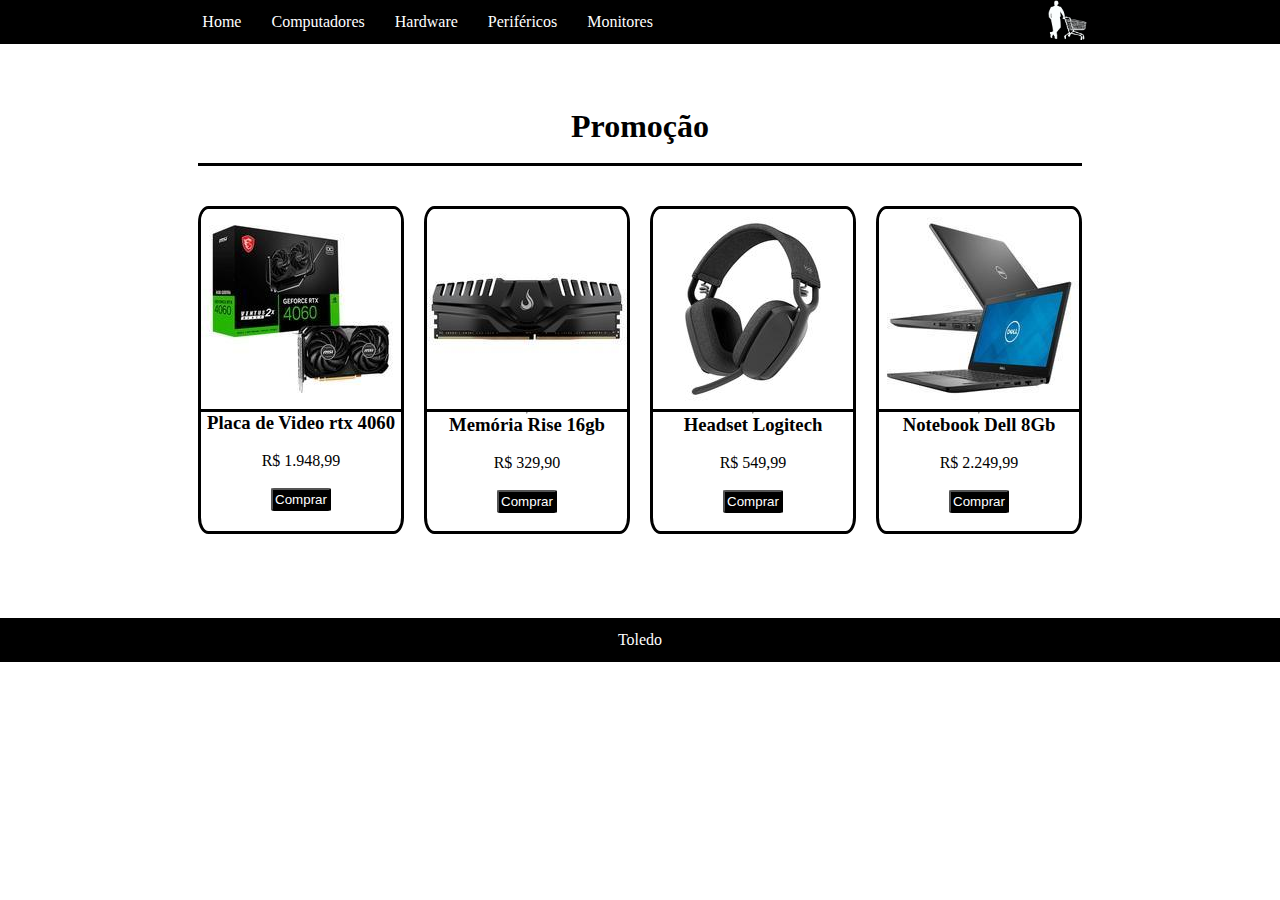
<file: index.html>
<!DOCTYPE html>
<html lang="en">
<head>
    <meta charset="UTF-8">
    <meta name="viewport" content="width=device-width, initial-scale=1.0">
    <title>Home</title>
    <link rel="stylesheet" href="css.css">
</head>
<body>
    <header class="cabecalho">
        <nav class="nav">
            <ul class="menu">
                <li><a href="index.html">Home</a></li>
                <li><a href="computador.html">Computadores</a></li>
                <li><a href="hardware.html">Hardware</a></li>
                <li><a href="periferico.html">Periféricos</a></li>
                <li><a href="monitores.html">Monitores</a></li>
            </ul>
            <a href="carrinho.html"><img id="carrinho" src="imagens/car2.png" onmouseover="cheio()" onmouseout="vazio()"></a>
        </nav>
    </header>

    <main class="principal">
        <h1>Promoção</h1>
        <br>
        <section class="promocao">
            <article class="produto">
                <img class="imagen_produto" src="imagens/placa-de-video-rtx-4060.jpeg" alt="placa de placa-de-video-rtx-4060">
                
                <h3>Placa de Video rtx 4060</h3>
                <br>
                <p>R$ 1.948,99</p>
                <br>
                <button class="botao_comprar">Comprar</button>
                <br>
            </article>

            <article class="produto">
                <img class="imagen_produto" src="imagens/memoria-rise-mode-z-16gb.jpeg" alt="memoria-rise-mode-z-16gb">
                <hr>
                <h3>Memória Rise 16gb</h3>
                <br>
                <p>R$ 329,90</p>
                <br>
                <button class="botao_comprar">Comprar</button>
                <br>
            </article>

            <article class="produto">
                <img class="imagen_produto" src="imagens/headset-sem-fio-logitech.jpeg" alt="headset-sem-fio-logitech">
                <hr>
                <h3>Headset Logitech</h3>
                <br>
                <p>R$ 549,99</p>
                <br>
                <button class="botao_comprar">Comprar</button>
                <br>
            </article>

            <article class="produto">
                <img class="imagen_produto" src="imagens/Notebook-Dell-I5-5th-8Gb-SSD-240Gb.jpeg" alt="Notebook-Dell-I5-5th-8Gb-SSD-240Gb">
                <hr>
                <h3>Notebook Dell 8Gb </h3>
                <br>
                <p>R$ 2.249,99</p>
                <br>
                <button class="botao_comprar">Comprar</button>
                <br>
            </article>

            

            
        </section>
    </main>

    <footer class="rodape">
        <div class="divrod">Toledo</div>
    </footer>
    <script src="js.js"></script>
</body>
</html>
</file>
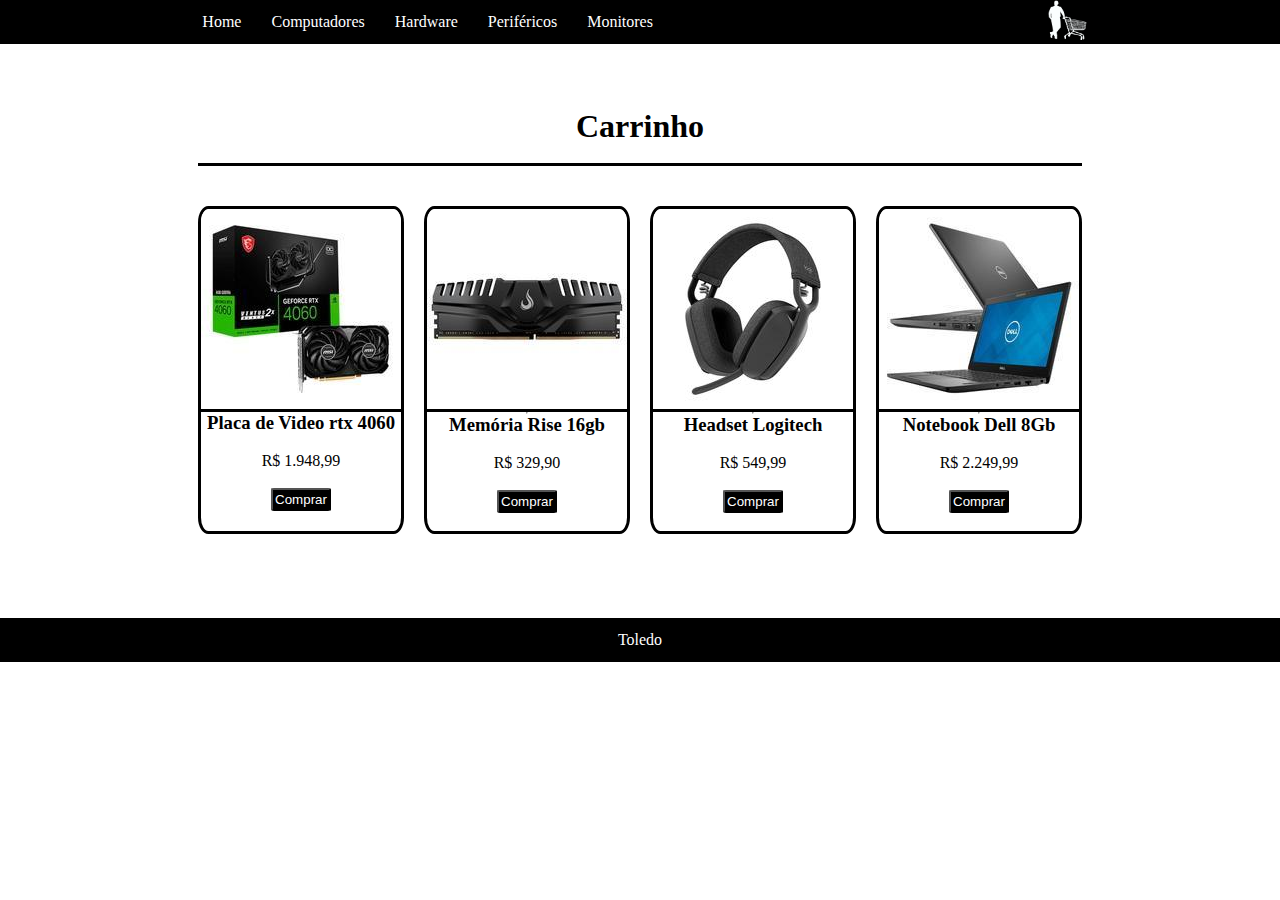
<file: carrinho.html>
<!DOCTYPE html>
<html lang="en">
<head>
    <meta charset="UTF-8">
    <meta name="viewport" content="width=device-width, initial-scale=1.0">
    <title>Home</title>
    <link rel="stylesheet" href="css.css">
</head>
<body>
    <header class="cabecalho">
        <nav class="nav">
            <ul class="menu">
                <li><a href="index.html">Home</a></li>
                <li><a href="computador.html">Computadores</a></li>
                <li><a href="hardware.html">Hardware</a></li>
                <li><a href="periferico.html">Periféricos</a></li>
                <li><a href="monitores.html">Monitores</a></li>
            </ul>
            <a href="carrinho.html"><img id="carrinho" src="imagens/car2.png" onmouseover="cheio()" onmouseout="vazio()"></a>
        </nav>
    </header>

    <main class="principal">
        <h1>Carrinho</h1>
        <br>
        <section class="corpo">
            
            <article class="produto">
                <img class="imagen_produto" src="imagens/placa-de-video-rtx-4060.jpeg" alt="placa de placa-de-video-rtx-4060">
                
                <h3>Placa de Video rtx 4060</h3>
                <br>
                <p>R$ 1.948,99</p>
                <br>
                <button class="botao_comprar">Comprar</button>
                <br>
            </article>

            <article class="produto">
                <img class="imagen_produto" src="imagens/memoria-rise-mode-z-16gb.jpeg" alt="memoria-rise-mode-z-16gb">
                <hr>
                <h3>Memória Rise 16gb</h3>
                <br>
                <p>R$ 329,90</p>
                <br>
                <button class="botao_comprar">Comprar</button>
                <br>
            </article>

            <article class="produto">
                <img class="imagen_produto" src="imagens/headset-sem-fio-logitech.jpeg" alt="headset-sem-fio-logitech">
                <hr>
                <h3>Headset Logitech</h3>
                <br>
                <p>R$ 549,99</p>
                <br>
                <button class="botao_comprar">Comprar</button>
                <br>
            </article>

            <article class="produto">
                <img class="imagen_produto" src="imagens/Notebook-Dell-I5-5th-8Gb-SSD-240Gb.jpeg" alt="Notebook-Dell-I5-5th-8Gb-SSD-240Gb">
                <hr>
                <h3>Notebook Dell 8Gb </h3>
                <br>
                <p>R$ 2.249,99</p>
                <br>
                <button class="botao_comprar">Comprar</button>
                <br>
            </article>

            

            
        </section>
    </main>

    <footer class="rodape">
        <div class="divrod">Toledo</div>
    </footer>
    <script src="js.js"></script>
</body>
</html>
</file>
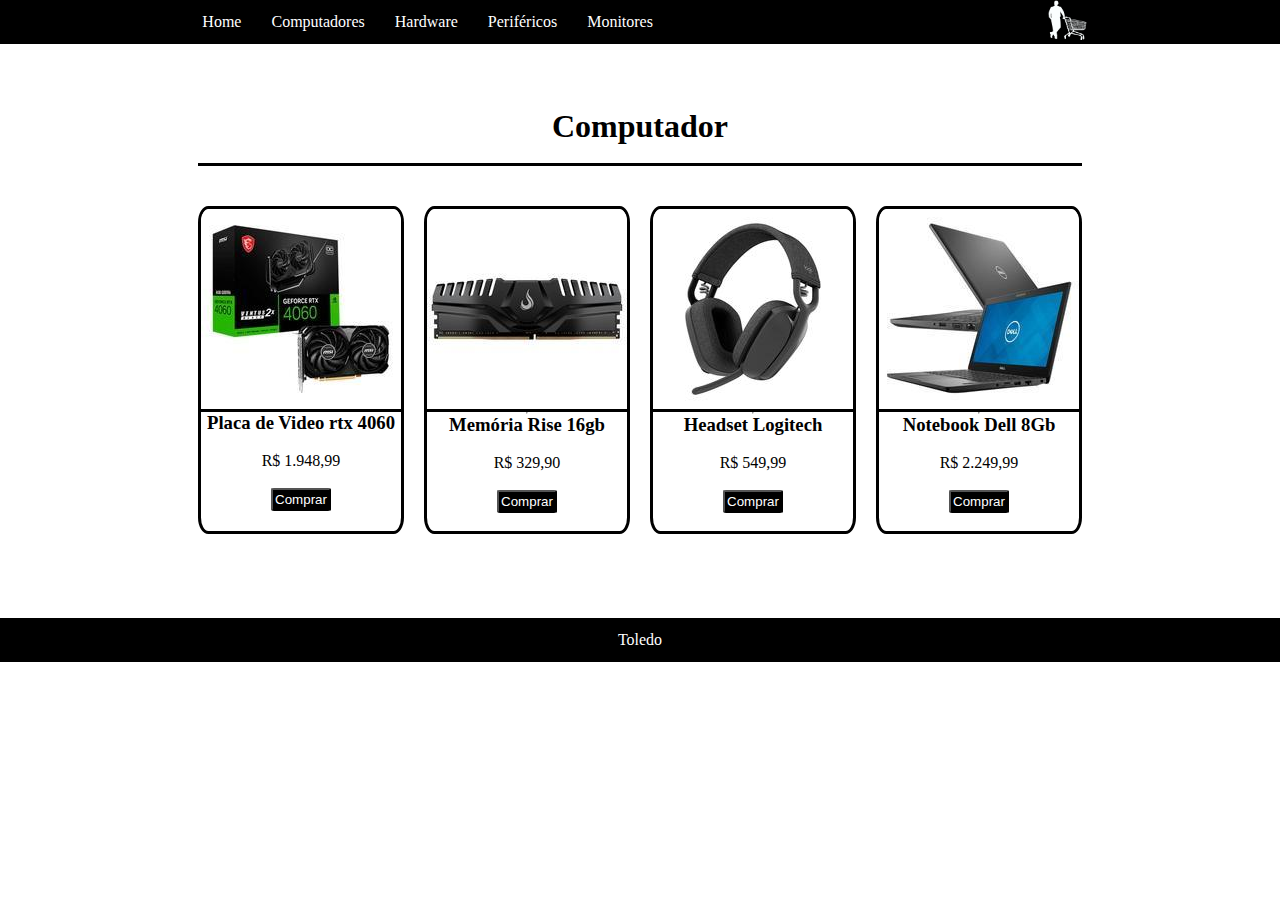
<file: computador.html>
<!DOCTYPE html>
<html lang="en">
<head>
    <meta charset="UTF-8">
    <meta name="viewport" content="width=device-width, initial-scale=1.0">
    <title>Home</title>
    <link rel="stylesheet" href="css.css">
</head>
<body>
    <header class="cabecalho">
        <nav class="nav">
            <ul class="menu">
                <li><a href="index.html">Home</a></li>
                <li><a href="computador.html">Computadores</a></li>
                <li><a href="hardware.html">Hardware</a></li>
                <li><a href="periferico.html">Periféricos</a></li>
                <li><a href="monitores.html">Monitores</a></li>
            </ul>
            <a href="carrinho.html"><img id="carrinho" src="imagens/car2.png" onmouseover="cheio()" onmouseout="vazio()"></a>
        </nav>
    </header>

    <main class="principal">
        <h1>Computador</h1>
        <br>
        <section class="corpo">
            <article class="produto">
                <img class="imagen_produto" src="imagens/placa-de-video-rtx-4060.jpeg" alt="placa de placa-de-video-rtx-4060">
                
                <h3>Placa de Video rtx 4060</h3>
                <br>
                <p>R$ 1.948,99</p>
                <br>
                <button class="botao_comprar">Comprar</button>
                <br>
            </article>

            <article class="produto">
                <img class="imagen_produto" src="imagens/memoria-rise-mode-z-16gb.jpeg" alt="memoria-rise-mode-z-16gb">
                <hr>
                <h3>Memória Rise 16gb</h3>
                <br>
                <p>R$ 329,90</p>
                <br>
                <button class="botao_comprar">Comprar</button>
                <br>
            </article>

            <article class="produto">
                <img class="imagen_produto" src="imagens/headset-sem-fio-logitech.jpeg" alt="headset-sem-fio-logitech">
                <hr>
                <h3>Headset Logitech</h3>
                <br>
                <p>R$ 549,99</p>
                <br>
                <button class="botao_comprar">Comprar</button>
                <br>
            </article>

            <article class="produto">
                <img class="imagen_produto" src="imagens/Notebook-Dell-I5-5th-8Gb-SSD-240Gb.jpeg" alt="Notebook-Dell-I5-5th-8Gb-SSD-240Gb">
                <hr>
                <h3>Notebook Dell 8Gb </h3>
                <br>
                <p>R$ 2.249,99</p>
                <br>
                <button class="botao_comprar">Comprar</button>
                <br>
            </article>

            

            
        </section>
    </main>

    <footer class="rodape">
        <div class="divrod">Toledo</div>
    </footer>
    <script src="js.js"></script>
</body>
</html>
</file>
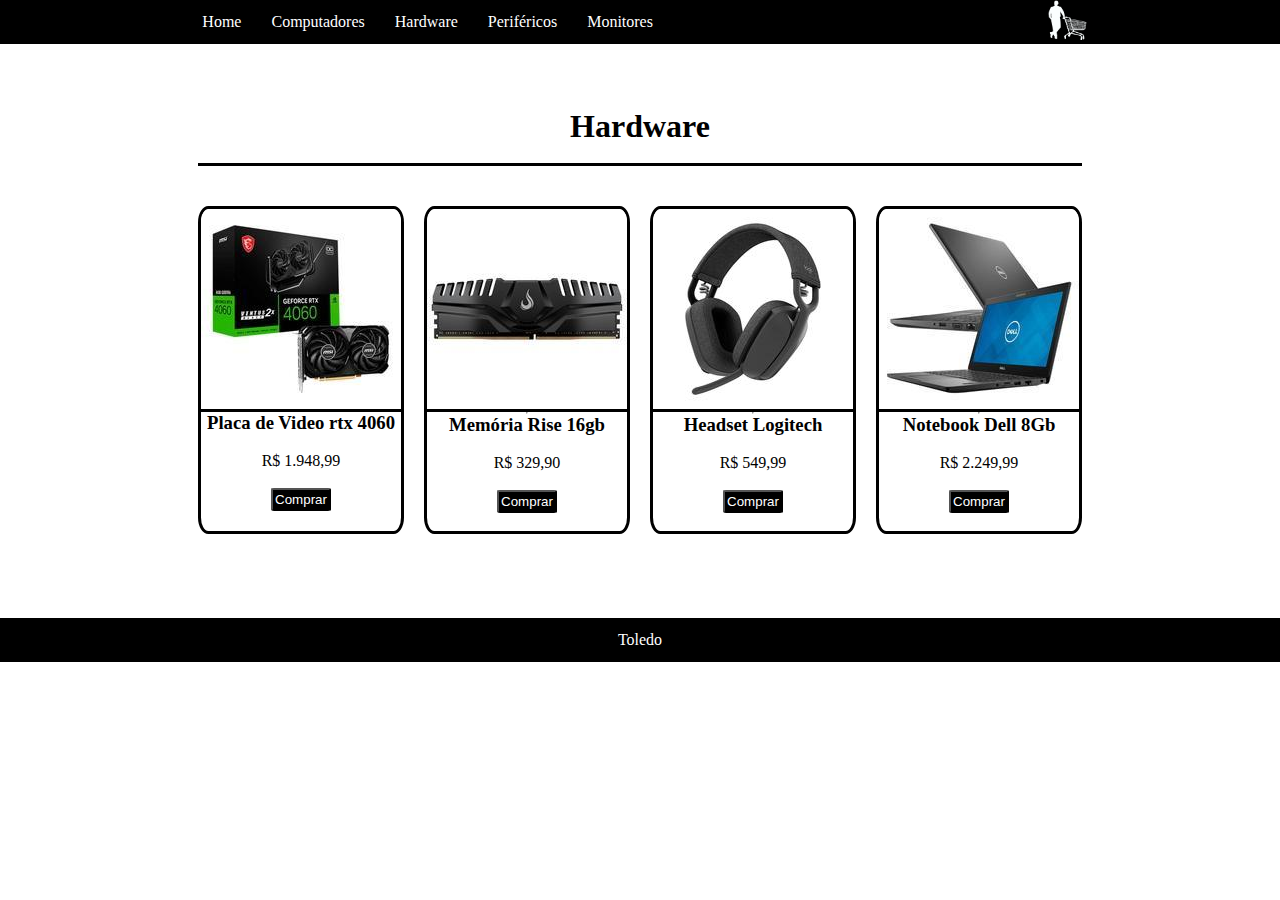
<file: hardware.html>
<!DOCTYPE html>
<html lang="en">
<head>
    <meta charset="UTF-8">
    <meta name="viewport" content="width=device-width, initial-scale=1.0">
    <title>Home</title>
    <link rel="stylesheet" href="css.css">
</head>
<body>
    <header class="cabecalho">
        <nav class="nav">
            <ul class="menu">
                <li><a href="index.html">Home</a></li>
                <li><a href="computador.html">Computadores</a></li>
                <li><a href="hardware.html">Hardware</a></li>
                <li><a href="periferico.html">Periféricos</a></li>
                <li><a href="monitores.html">Monitores</a></li>
            </ul>
            <a href="carrinho.html"><img id="carrinho" src="imagens/car2.png" onmouseover="cheio()" onmouseout="vazio()"></a>
        </nav>
    </header>

    <main class="principal">
        <h1>Hardware</h1>
        <br>
        <section class="corpo">
            <article class="produto">
                <img class="imagen_produto" src="imagens/placa-de-video-rtx-4060.jpeg" alt="placa de placa-de-video-rtx-4060">
                
                <h3>Placa de Video rtx 4060</h3>
                <br>
                <p>R$ 1.948,99</p>
                <br>
                <button class="botao_comprar">Comprar</button>
                <br>
            </article>

            <article class="produto">
                <img class="imagen_produto" src="imagens/memoria-rise-mode-z-16gb.jpeg" alt="memoria-rise-mode-z-16gb">
                <hr>
                <h3>Memória Rise 16gb</h3>
                <br>
                <p>R$ 329,90</p>
                <br>
                <button class="botao_comprar">Comprar</button>
                <br>
            </article>

            <article class="produto">
                <img class="imagen_produto" src="imagens/headset-sem-fio-logitech.jpeg" alt="headset-sem-fio-logitech">
                <hr>
                <h3>Headset Logitech</h3>
                <br>
                <p>R$ 549,99</p>
                <br>
                <button class="botao_comprar">Comprar</button>
                <br>
            </article>

            <article class="produto">
                <img class="imagen_produto" src="imagens/Notebook-Dell-I5-5th-8Gb-SSD-240Gb.jpeg" alt="Notebook-Dell-I5-5th-8Gb-SSD-240Gb">
                <hr>
                <h3>Notebook Dell 8Gb </h3>
                <br>
                <p>R$ 2.249,99</p>
                <br>
                <button class="botao_comprar">Comprar</button>
                <br>
            </article>

            

            
        </section>
    </main>

    <footer class="rodape">
        <div class="divrod">Toledo</div>
    </footer>
    <script src="js.js"></script>
</body>
</html>
</file>
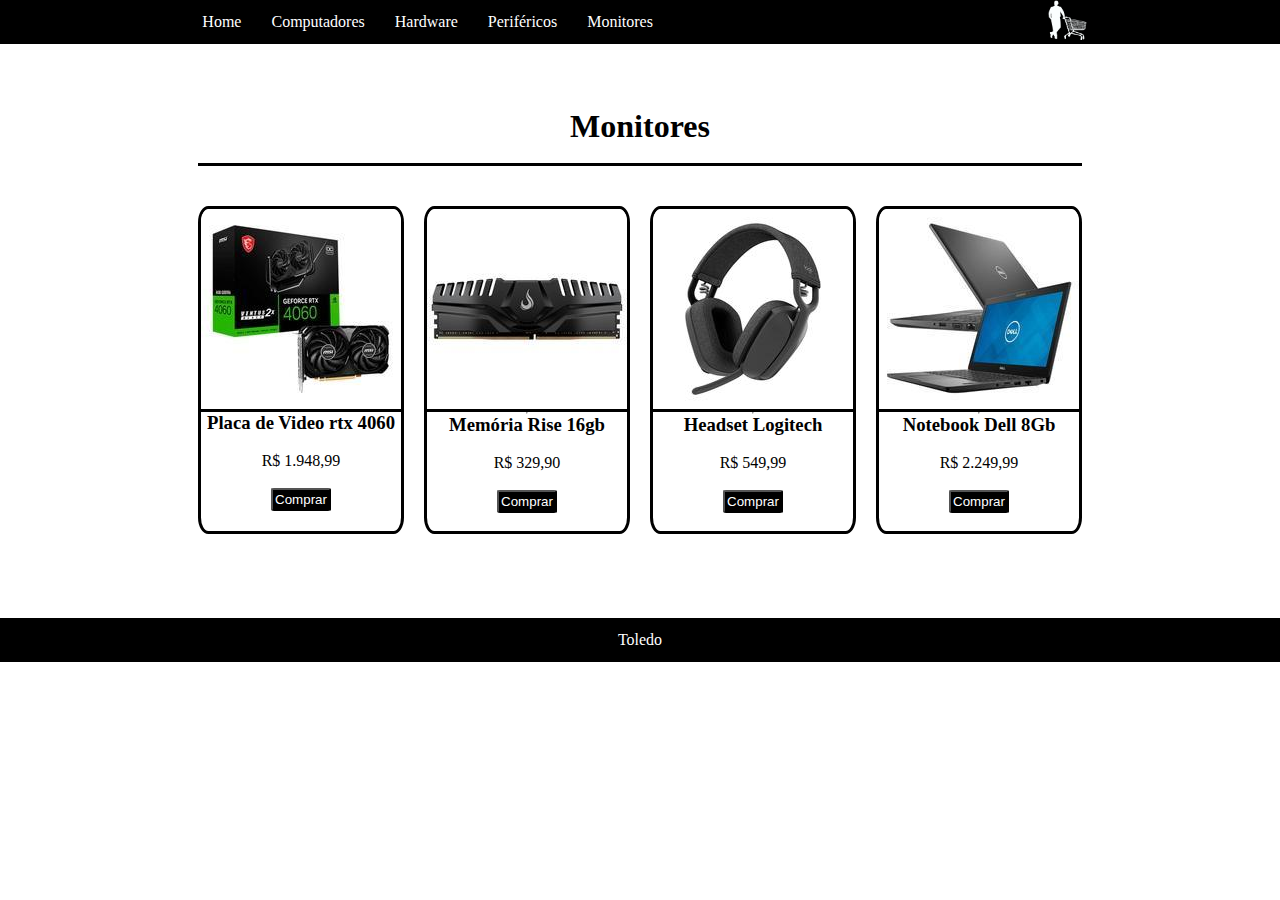
<file: monitores.html>
<!DOCTYPE html>
<html lang="en">
<head>
    <meta charset="UTF-8">
    <meta name="viewport" content="width=device-width, initial-scale=1.0">
    <title>Home</title>
    <link rel="stylesheet" href="css.css">
</head>
<body>
    <header class="cabecalho">
        <nav class="nav">
            <ul class="menu">
                <li><a href="index.html">Home</a></li>
                <li><a href="computador.html">Computadores</a></li>
                <li><a href="hardware.html">Hardware</a></li>
                <li><a href="periferico.html">Periféricos</a></li>
                <li><a href="monitores.html">Monitores</a></li>
            </ul>
            <a href="carrinho.html"><img id="carrinho" src="imagens/car2.png" onmouseover="cheio()" onmouseout="vazio()"></a>
        </nav>
    </header>

    <main class="principal">
        <h1>Monitores</h1>
        <br>
        <section class="corpo">
            <article class="produto">
                <img class="imagen_produto" src="imagens/placa-de-video-rtx-4060.jpeg" alt="placa de placa-de-video-rtx-4060">
                
                <h3>Placa de Video rtx 4060</h3>
                <br>
                <p>R$ 1.948,99</p>
                <br>
                <button class="botao_comprar">Comprar</button>
                <br>
            </article>

            <article class="produto">
                <img class="imagen_produto" src="imagens/memoria-rise-mode-z-16gb.jpeg" alt="memoria-rise-mode-z-16gb">
                <hr>
                <h3>Memória Rise 16gb</h3>
                <br>
                <p>R$ 329,90</p>
                <br>
                <button class="botao_comprar">Comprar</button>
                <br>
            </article>

            <article class="produto">
                <img class="imagen_produto" src="imagens/headset-sem-fio-logitech.jpeg" alt="headset-sem-fio-logitech">
                <hr>
                <h3>Headset Logitech</h3>
                <br>
                <p>R$ 549,99</p>
                <br>
                <button class="botao_comprar">Comprar</button>
                <br>
            </article>

            <article class="produto">
                <img class="imagen_produto" src="imagens/Notebook-Dell-I5-5th-8Gb-SSD-240Gb.jpeg" alt="Notebook-Dell-I5-5th-8Gb-SSD-240Gb">
                <hr>
                <h3>Notebook Dell 8Gb </h3>
                <br>
                <p>R$ 2.249,99</p>
                <br>
                <button class="botao_comprar">Comprar</button>
                <br>
            </article>

            

            
        </section>
    </main>

    <footer class="rodape">
        <div class="divrod">Toledo</div>
    </footer>
    <script src="js.js"></script>
</body>
</html>
</file>
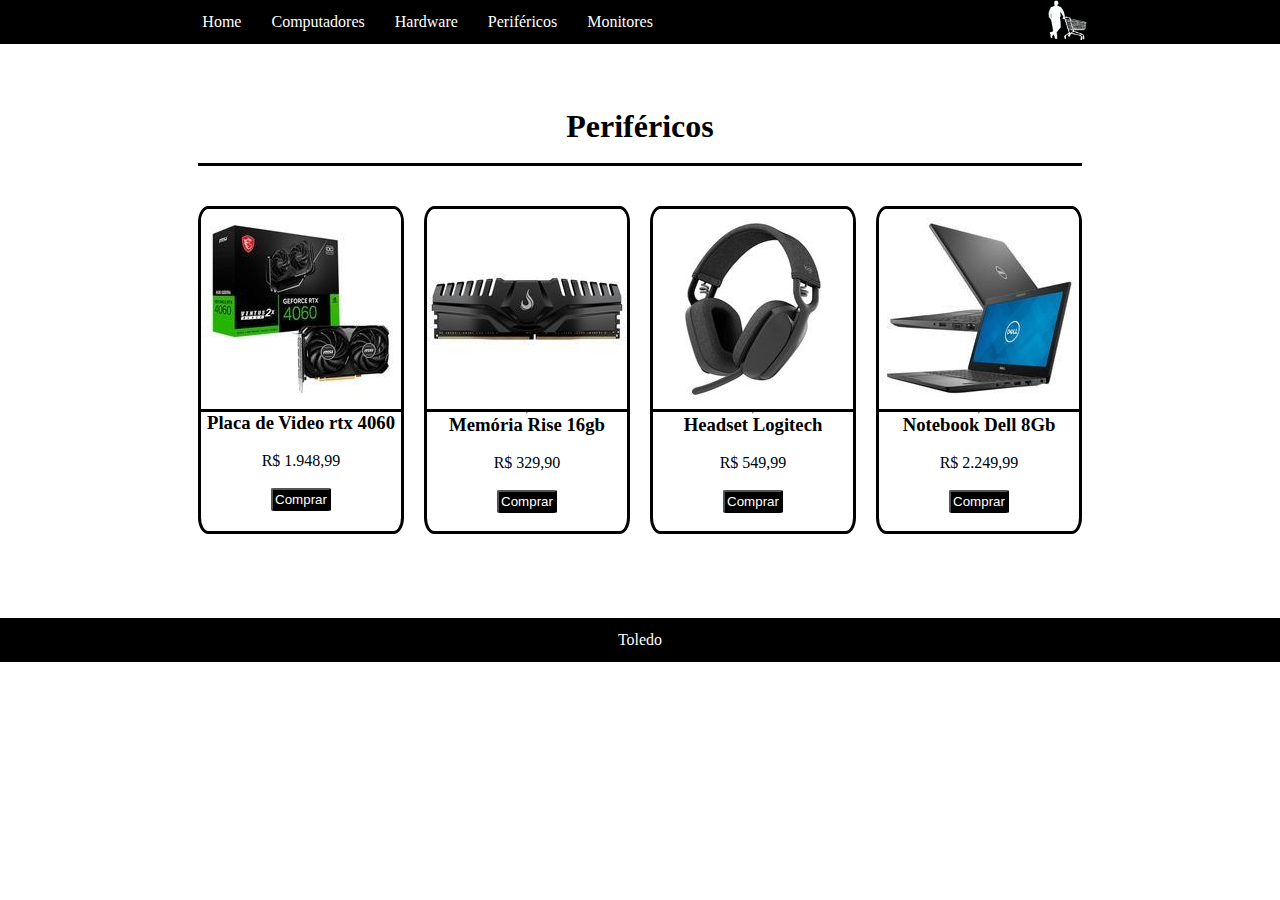
<file: periferico.html>
<!DOCTYPE html>
<html lang="en">
<head>
    <meta charset="UTF-8">
    <meta name="viewport" content="width=device-width, initial-scale=1.0">
    <title>Home</title>
    <link rel="stylesheet" href="css.css">
</head>
<body>
    <header class="cabecalho">
        <nav class="nav">
            <ul class="menu">
                <li><a href="index.html">Home</a></li>
                <li><a href="computador.html">Computadores</a></li>
                <li><a href="hardware.html">Hardware</a></li>
                <li><a href="periferico.html">Periféricos</a></li>
                <li><a href="monitores.html">Monitores</a></li>
            </ul>
            <a href="carrinho.html"><img id="carrinho" src="imagens/car2.png" onmouseover="cheio()" onmouseout="vazio()"></a>
        </nav>
    </header>

    <main class="principal">
        <h1>Periféricos</h1>
        <br>
        <section class="corpo">
            <article class="produto">
                <img class="imagen_produto" src="imagens/placa-de-video-rtx-4060.jpeg" alt="placa de placa-de-video-rtx-4060">
                
                <h3>Placa de Video rtx 4060</h3>
                <br>
                <p>R$ 1.948,99</p>
                <br>
                <button class="botao_comprar">Comprar</button>
                <br>
            </article>

            <article class="produto">
                <img class="imagen_produto" src="imagens/memoria-rise-mode-z-16gb.jpeg" alt="memoria-rise-mode-z-16gb">
                <hr>
                <h3>Memória Rise 16gb</h3>
                <br>
                <p>R$ 329,90</p>
                <br>
                <button class="botao_comprar">Comprar</button>
                <br>
            </article>

            <article class="produto">
                <img class="imagen_produto" src="imagens/headset-sem-fio-logitech.jpeg" alt="headset-sem-fio-logitech">
                <hr>
                <h3>Headset Logitech</h3>
                <br>
                <p>R$ 549,99</p>
                <br>
                <button class="botao_comprar">Comprar</button>
                <br>
            </article>

            <article class="produto">
                <img class="imagen_produto" src="imagens/Notebook-Dell-I5-5th-8Gb-SSD-240Gb.jpeg" alt="Notebook-Dell-I5-5th-8Gb-SSD-240Gb">
                <hr>
                <h3>Notebook Dell 8Gb </h3>
                <br>
                <p>R$ 2.249,99</p>
                <br>
                <button class="botao_comprar">Comprar</button>
                <br>
            </article>

            

            
        </section>
    </main>

    <footer class="rodape">
        <div class="divrod">Toledo</div>
    </footer>
    <script src="js.js"></script>
</body>
</html>
</file>
<file: css.css>
* {
    margin: 0;
    padding: 0;
}


.cabecalho{
    display: flex;
    justify-content: center;
    
    background-color: black;
    color: white;
}

.nav{
    display: flex;
    justify-content: space-around;
    width: 100%;
}


.menu{
    display: flex;
    justify-content: space-around;
    color: white;
    gap: 10px;
    
    
}


.menu li{
    display: flex;
    list-style-type: none;
    justify-content: center;
    align-items: center;
    gap: 5%;
  

}
.menu a{
    text-decoration: none;
    color: white;
    
}
.menu a{
    padding: 10px 10px 10px 10px;
}
.menu a:hover{
    background-color: white;
    color: black;
    transition: 0.7s;
    padding: 10px 10px 10px 10px;
    border-radius: 5px;
}


.principal{
    display: flex;
    flex-direction: column;
    align-items: center;
    color: black;

    margin: 5% 10% 5% 10%;

}

.rodape{
    display: flex;
    justify-content: center;
    color: white;
    background-color: black;


}
.divrod{
    margin: 1% 0% 1% 0%;
}

.imagen_produto{
    width: 100%;
    border-radius: 5% 5% 0% 0%;
    border-bottom: solid;
}

.produto{
    display: flex;
    flex-direction: column;
    align-items: center;
    border: solid black;
    border-radius: 5%;
    margin-bottom: 20px;
    
    
}

.promocao{
    display: flex;
    flex-wrap: wrap;
    justify-content: center;
    gap: 20px;
    border-top: solid;
    padding-top: 40px;
}

.botao_comprar{
    padding: 1% 1% 1% 1%;
    background-color: black;
    color: white;
    border-radius: 5%;
}

.botao_comprar:hover{
    background-color: white;
    color: black;
    padding: 1% 1% 1% 1%;
    border-radius: 5%;
    transition: 0.5s;
}

#carrinho{
    width: 40px;
    height: 40px;

}

#carrinho:hover{
    background-color: white;
    transition: 0.7s;
    border-radius: 5px;
}

.corpo{
    display: flex;
    justify-content: center;
    flex-wrap: wrap;
    gap: 20px;
    padding-top: 40px;
    border-top: solid;
}
</file>
